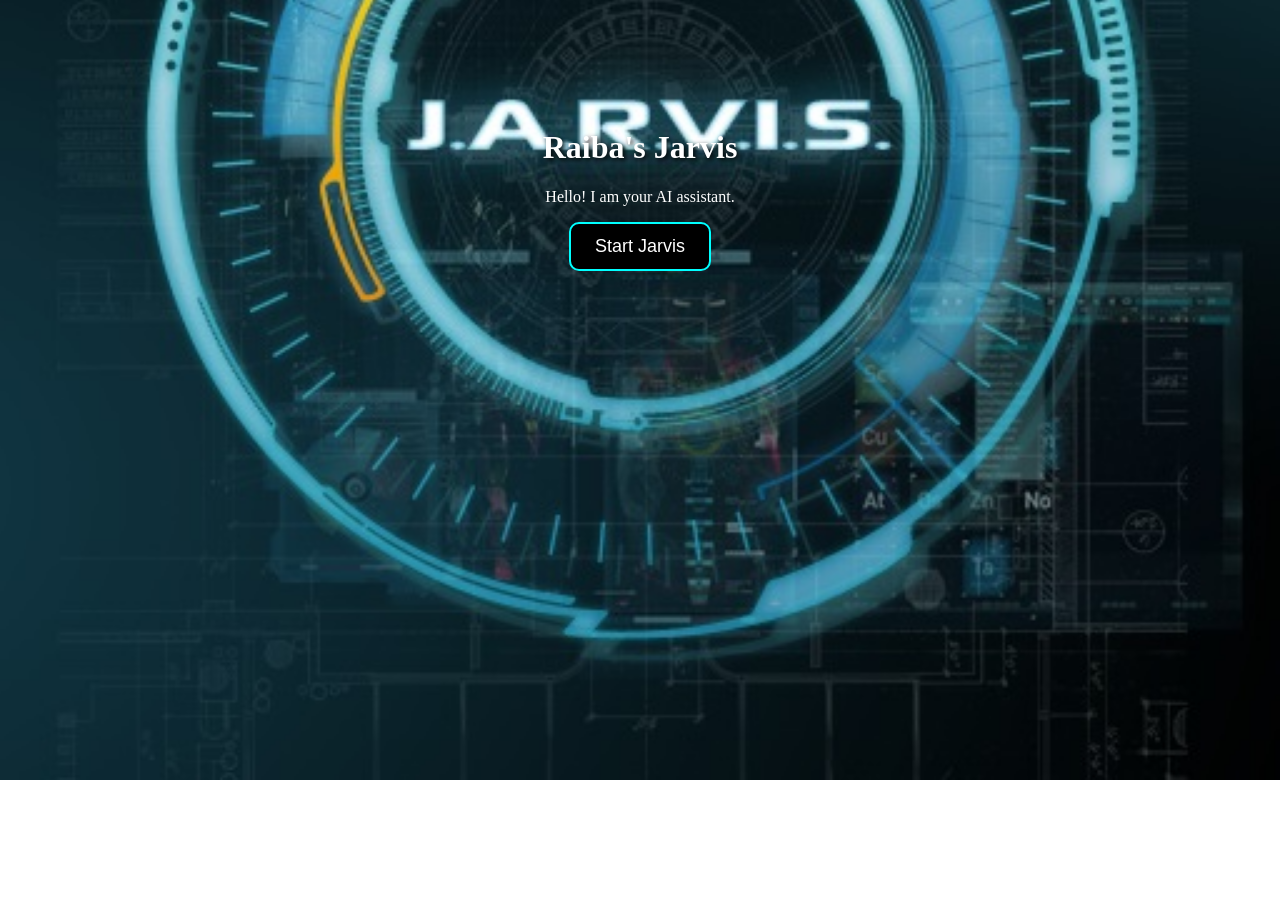
<file: templates/index.html>
<!DOCTYPE html>
<html>
<head>
    <title>Raiba's Jarvis</title>
    <link rel="stylesheet" href="/static/style.css">
</head>
<body>

    <h1>Raiba's Jarvis</h1>

    <p>Hello! I am your AI assistant.</p>

    

    <button id="startBtn">Start Jarvis</button>
    <script>
    document.getElementById("startBtn").onclick = function() {
        window.location.href = "/chat";
    };
</script> 

</body>
</html>
</file>
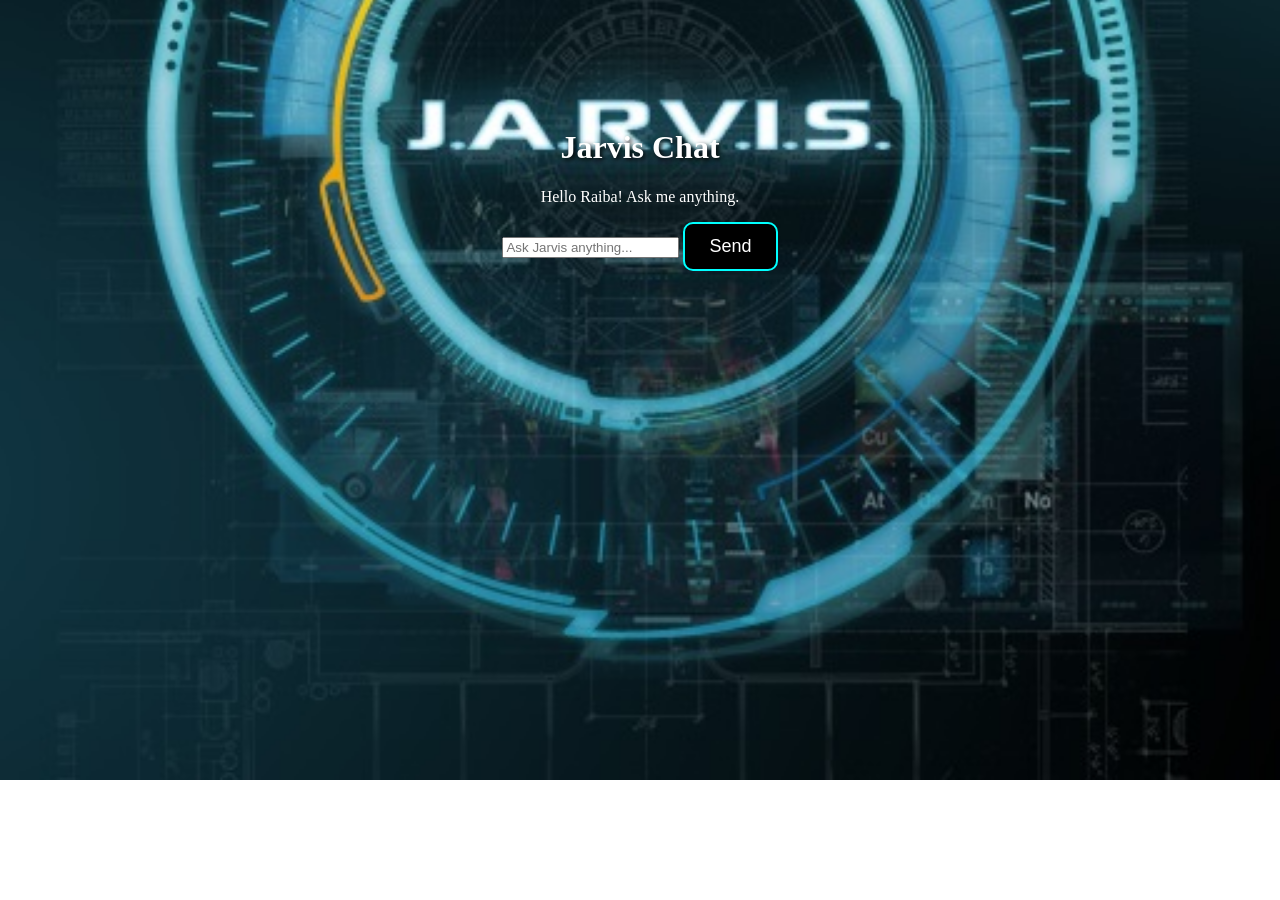
<file: templates/chat.html>
<!DOCTYPE html>
<html>
<head>
    <title>Jarvis Chat</title>
    <link rel="stylesheet" href="/static/style.css">
</head>
<body>

    <h1>Jarvis Chat</h1>

    <p>Hello Raiba! Ask me anything.</p>

    <div id="chatArea"></div>

    <input id="messageBox" type="text" placeholder="Ask Jarvis anything...">

    <button id="sendBtn">Send</button>

    <script>
    const chatArea = document.getElementById("chatArea");
    document.getElementById("sendBtn").onclick = async function () {

    let message = document.getElementById("messageBox").value;

    if (message.trim() === "") return;

    // Show user's message immediately
   chatArea.innerHTML +=
        "<div class='user-message'>You: " + message + "</div>";

    // Clear the textbox immediately
    document.getElementById("messageBox").value = "";

    try {
        console.time("Total")
        let response = await fetch("/get_response", {
            method: "POST",
            headers: {
                "Content-Type": "application/json"
            },
            body: JSON.stringify({
                message: message
            })
        });
        console.timeLog("Total", "Response received");
        let data = await response.json();


        console.timeEnd("Total");

        // Show Jarvis's reply when it arrives
        chatArea.innerHTML +=
            "<div class='jarvis-message'>Jarvis: " + data.reply + "</div>";

        // Automatically scroll to the latest message
        chatArea.scrollTop =
            chatArea.scrollHeight;

    } catch (error) {

        chatArea.innerHTML +=
            "<div class='jarvis-message'>Jarvis: Something went wrong.</div>";

        console.error(error);
    }
};

document.getElementById("messageBox").addEventListener("keydown", function (event) {
    if (event.key === "Enter") {
        document.getElementById("sendBtn").click();
    }
});
</script>

</body>
</html>
</file>
<file: static/style.css>
body {
    text-align: center;

    background-image: url("/static/jarvis.jpg");
    background-size: cover;
    background-repeat: no-repeat;
    background-position: center;

    color: white;
    padding-top: 100px;
}

h1 {
    color: white;
    text-shadow: 2px 2px 5px black;
}
h1:hover {
    color: red;
}

button {
    background-color: black;
    color: white;

    padding: 12px 24px;

    border: 2px solid cyan;

    font-size: 18px;

    border-radius: 10px;
}

button:hover{
    background-color: cyan;
    color: black;
}
.user-message {
    background-color: #4CAF50;
    color: white;
    padding: 10px;
    margin: 5px;
    border-radius: 10px;
    max-width: 60%;
    display: block;
    margin-left: auto;
    text-align: right;
}

.jarvis-message {
    background-color: #333;
    color: white;
    padding: 10px;
    margin: 5px;
    border-radius: 10px;
    max-width: 60%;
    display: block;
    margin-right: auto;
    text-align: left;
}
</file>
